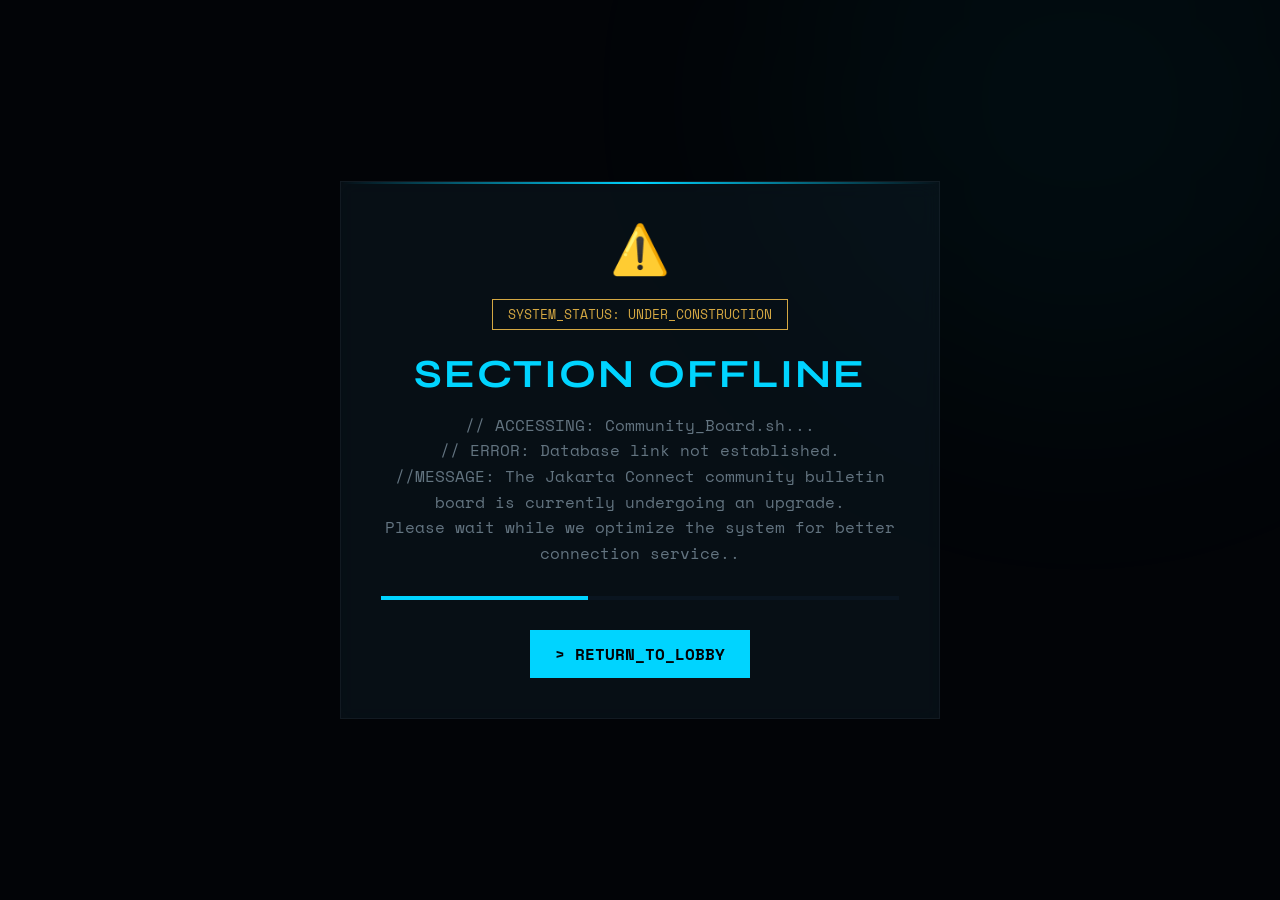
<file: pages/board.html>
<!DOCTYPE html>
<html lang="en">
<head>
    <meta charset="UTF-8">
    <meta name="viewport" content="width=device-width, initial-scale=1.0">
    <title>Community Board | Jakarta Connect</title>
    
    <link rel="preconnect" href="https://fonts.googleapis.com">
    <link rel="preconnect" href="https://fonts.gstatic.com" crossorigin>
    <link href="https://fonts.googleapis.com/css2?family=Syne:wght@700;800&family=Space+Mono:ital,wght@0,400;0,700;1,400&display=swap" rel="stylesheet">
    
    <link rel="stylesheet" href="../css/style.css">

    <style>
        body {
            display: flex;
            justify-content: center;
            align-items: center;
            min-height: 100vh;
            margin: 0;
            background: var(--bg);
            overflow: hidden;
        }

        .construction-container {
            text-align: center;
            padding: 40px;
            border: 1px solid var(--border);
            background: rgba(13, 26, 36, 0.5);
            backdrop-filter: blur(10px);
            max-width: 600px;
            position: relative;
        }

        .construction-container::before {
            content: "";
            position: absolute;
            top: 0; left: 0; width: 100%; height: 2px;
            background: linear-gradient(90deg, transparent, var(--cyan), transparent);
            animation: scanline 2s linear infinite;
        }

        .warning-icon {
            font-size: 3rem;
            color: var(--gold);
            margin-bottom: 20px;
            display: block;
        }

        h1 {
            font-family: var(--font-ui);
            font-size: 2.5rem;
            color: var(--cyan);
            margin-bottom: 15px;
            text-transform: uppercase;
            letter-spacing: 2px;
        }

        p {
            font-family: var(--font-mono);
            color: var(--text-soft);
            line-height: 1.6;
            margin-bottom: 30px;
        }

        .status-badge {
            display: inline-block;
            padding: 5px 15px;
            border: 1px solid var(--gold);
            color: var(--gold);
            font-family: var(--font-mono);
            font-size: 0.8rem;
            margin-bottom: 20px;
        }

        .loading-bar {
            width: 100%;
            height: 4px;
            background: var(--bg-2);
            margin-bottom: 30px;
            position: relative;
            overflow: hidden;
        }

        .loading-progress {
            position: absolute;
            height: 100%;
            width: 40%;
            background: var(--cyan);
            animation: progressMove 2s infinite ease-in-out;
        }

        .back-home {
            text-decoration: none;
            color: var(--bg);
            background: var(--cyan);
            padding: 12px 25px;
            font-family: var(--font-mono);
            font-weight: bold;
            transition: all 0.3s ease;
            display: inline-block;
        }

        .back-home:hover {
            background: var(--gold);
            transform: translateY(-3px);
            box-shadow: 0 5px 15px rgba(212, 168, 67, 0.3);
        }

        @keyframes progressMove {
            0% { left: -40%; }
            100% { left: 100%; }
        }

        @keyframes scanline {
            0% { top: 0; }
            100% { top: 100%; }
        }
    </style>
</head>
<body>

    <div class="orb orb-1"></div>

    <div class="construction-container">
        <span class="warning-icon">⚠️</span>
        <div class="status-badge">SYSTEM_STATUS: UNDER_CONSTRUCTION</div>
        <h1>Section Offline</h1>
        <p>
            // ACCESSING: Community_Board.sh... <br>
            // ERROR: Database link not established. <br>
            //MESSAGE: The Jakarta Connect community bulletin board is currently undergoing an upgrade. <br>
Please wait while we optimize the system for better connection service..
        </p>

        <div class="loading-bar">
            <div class="loading-progress"></div>
        </div>

        <a href="../index.html" class="back-home">> RETURN_TO_LOBBY</a>
    </div>

</body>
</html>
</file>
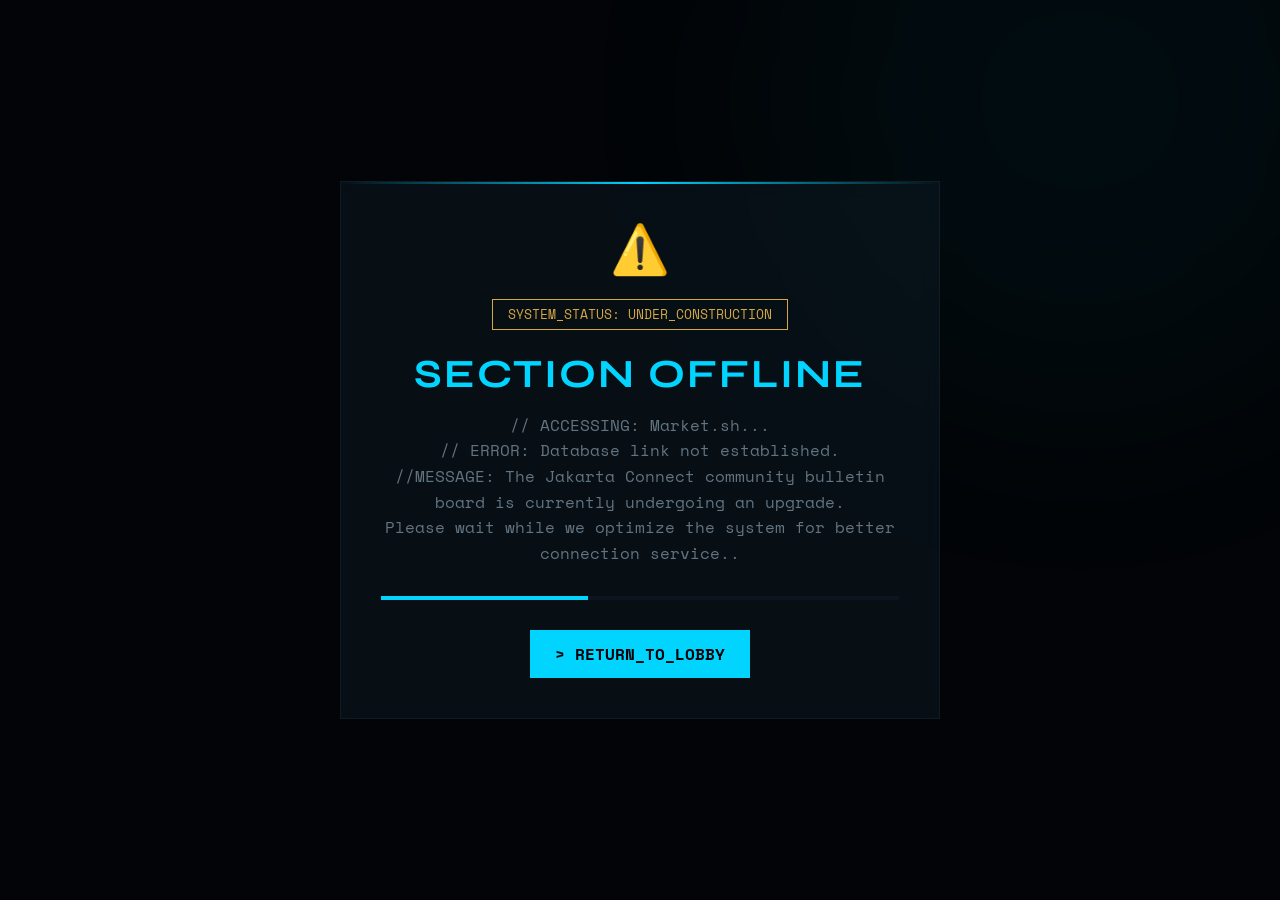
<file: pages/market.html>
<!DOCTYPE html>
<html lang="en">
<head>
    <meta charset="UTF-8">
    <meta name="viewport" content="width=device-width, initial-scale=1.0">
    <title>Community Board | Jakarta Connect</title>
    
    <link rel="preconnect" href="https://fonts.googleapis.com">
    <link rel="preconnect" href="https://fonts.gstatic.com" crossorigin>
    <link href="https://fonts.googleapis.com/css2?family=Syne:wght@700;800&family=Space+Mono:ital,wght@0,400;0,700;1,400&display=swap" rel="stylesheet">
    
    <link rel="stylesheet" href="../css/style.css">

    <style>
        body {
            display: flex;
            justify-content: center;
            align-items: center;
            min-height: 100vh;
            margin: 0;
            background: var(--bg);
            overflow: hidden;
        }

        .construction-container {
            text-align: center;
            padding: 40px;
            border: 1px solid var(--border);
            background: rgba(13, 26, 36, 0.5);
            backdrop-filter: blur(10px);
            max-width: 600px;
            position: relative;
        }

        .construction-container::before {
            content: "";
            position: absolute;
            top: 0; left: 0; width: 100%; height: 2px;
            background: linear-gradient(90deg, transparent, var(--cyan), transparent);
            animation: scanline 2s linear infinite;
        }

        .warning-icon {
            font-size: 3rem;
            color: var(--gold);
            margin-bottom: 20px;
            display: block;
        }

        h1 {
            font-family: var(--font-ui);
            font-size: 2.5rem;
            color: var(--cyan);
            margin-bottom: 15px;
            text-transform: uppercase;
            letter-spacing: 2px;
        }

        p {
            font-family: var(--font-mono);
            color: var(--text-soft);
            line-height: 1.6;
            margin-bottom: 30px;
        }

        .status-badge {
            display: inline-block;
            padding: 5px 15px;
            border: 1px solid var(--gold);
            color: var(--gold);
            font-family: var(--font-mono);
            font-size: 0.8rem;
            margin-bottom: 20px;
        }

        .loading-bar {
            width: 100%;
            height: 4px;
            background: var(--bg-2);
            margin-bottom: 30px;
            position: relative;
            overflow: hidden;
        }

        .loading-progress {
            position: absolute;
            height: 100%;
            width: 40%;
            background: var(--cyan);
            animation: progressMove 2s infinite ease-in-out;
        }

        .back-home {
            text-decoration: none;
            color: var(--bg);
            background: var(--cyan);
            padding: 12px 25px;
            font-family: var(--font-mono);
            font-weight: bold;
            transition: all 0.3s ease;
            display: inline-block;
        }

        .back-home:hover {
            background: var(--gold);
            transform: translateY(-3px);
            box-shadow: 0 5px 15px rgba(212, 168, 67, 0.3);
        }

        @keyframes progressMove {
            0% { left: -40%; }
            100% { left: 100%; }
        }

        @keyframes scanline {
            0% { top: 0; }
            100% { top: 100%; }
        }
    </style>
</head>
<body>

    <div class="orb orb-1"></div>

    <div class="construction-container">
        <span class="warning-icon">⚠️</span>
        <div class="status-badge">SYSTEM_STATUS: UNDER_CONSTRUCTION</div>
        <h1>Section Offline</h1>
        <p>
            // ACCESSING: Market.sh... <br>
            // ERROR: Database link not established. <br>
            //MESSAGE: The Jakarta Connect community bulletin board is currently undergoing an upgrade. <br>
Please wait while we optimize the system for better connection service..
        </p>

        <div class="loading-bar">
            <div class="loading-progress"></div>
        </div>

        <a href="../index.html" class="back-home">> RETURN_TO_LOBBY</a>
    </div>

</body>
</html>
</file>
<file: css/style.css>
/* ==========================================================================
   1. VARIABLES & RESET
   ========================================================================== */
:root {
    /* Colors */
    --bg: #020407; --bg-1: #060c12; --bg-2: #0a1520;
    --surface: #0d1a24; --surface-2: #112030;
    --chrome: #c8d8e8; --gold: #d4a843;
    --cyan: #00d4ff; --magenta: #ff2d6e;
    --border: rgba(200,216,232,0.06);
    --text: #cdd8e3; --text-soft: #637480;
    --danger: #ff4d4d;
    
    /* Fonts */
    --font-display: 'DM Serif Display', serif;
    --font-ui: 'Syne', sans-serif;
    --font-mono: 'Space Mono', monospace;

    /* Mobile Helpers */
    --vh: 1vh;
}

*, *::before, *::after { 
    box-sizing: border-box; 
    margin: 0; padding: 0; 
}

body {
    background: var(--bg); 
    color: var(--text);
    font-family: var(--font-ui); 
    overflow-x: hidden;
    -webkit-font-smoothing: antialiased; 
    cursor: auto !important;
}

/* Interaction Elements */
input[type="text"] { cursor: text !important; }
.emoji-btn, .send-btn, .action-icon, .reaction-badge, 
.back-btn, .card, .room-card, .mobile-menu-btn { 
    cursor: pointer !important; 
}

/* Hidden Elements */
#cursor-dot, #cursor-ring { display: none !important; }

/* ==========================================================================
   2. NAVIGATION
   ========================================================================== */
.navbar { 
    position: fixed; top: 0; width: 100%; height: 70px; 
    z-index: 1000; display: flex; align-items: center; 
    padding: 0 40px; transition: 0.4s; 
}

.navbar.scrolled { 
    background: rgba(2,4,7,0.8); backdrop-filter: blur(20px); 
    border-bottom: 1px solid var(--border); 
}

.nav-flex { 
    display: flex; justify-content: space-between; align-items: center;
    width: 100%; max-width: 1400px; margin: 0 auto; 
}

.logo { 
    font-family: var(--font-ui); font-weight: 800; letter-spacing: 0.2em; 
    text-transform: uppercase; color: var(--chrome); text-decoration: none; 
}
.logo span { color: var(--cyan); }

.nav-links { 
    display: flex; gap: 15px; list-style: none; align-items: center; 
    flex-wrap: nowrap;
}

.nav-links li { display: flex; align-items: center; white-space: nowrap; }

.nav-links a { 
    text-decoration: none; color: var(--text-soft); font-size: 0.75rem; 
    letter-spacing: 0.1em; transition: 0.3s; 
}
.nav-links a:hover { color: var(--cyan); }

/* Navigation Buttons */
#signup-btn {
    color: var(--cyan) !important; border: 1px solid var(--cyan);
    padding: 8px 18px !important; border-radius: 4px; font-weight: 600;
    background: rgba(0, 212, 255, 0.05);
    display: inline-block; min-width: fit-content; text-align: center;
}
#signup-btn:hover { background: var(--cyan); color: var(--bg) !important; }

#login-btn img {
    width: 32px; height: 32px; border-radius: 50%;
    vertical-align: middle; margin-right: 8px;
    border: 1px solid var(--cyan); transition: transform 0.2s;
}
#login-btn:hover img { transform: scale(1.1); }

.mobile-menu-btn { display: none; }

/* ==========================================================================
   3. HERO & BACKGROUND FX
   ========================================================================== */
.hero { 
    height: 50vh; display: flex; align-items: center; justify-content: center; 
    position: relative; overflow: hidden; text-align: center; 
}

.hero-grid { 
    position: absolute; inset: 0; 
    background-image: linear-gradient(rgba(0,212,255,0.05) 1px, transparent 1px), 
                      linear-gradient(90deg, rgba(0,212,255,0.05) 1px, transparent 1px); 
    background-size: 50px 50px; 
    transform: perspective(500px) rotateX(60deg) translateY(20%) scale(2); 
    mask-image: linear-gradient(to top, black, transparent); opacity: 0.3; 
}

.hero-title { 
    font-family: var(--font-display); font-size: clamp(2rem, 7vw, 3rem); 
    color: var(--chrome); line-height: 0.9; margin-bottom: 20px; 
}
.hero-title em { 
    font-style: italic; background: linear-gradient(135deg, var(--gold), #fff); 
    -webkit-background-clip: text; -webkit-text-fill-color: transparent; 
}

/* Background Slideshow */
.background-slideshow {
    position: fixed; inset: 0; z-index: -2; 
    background: #000; overflow: hidden;
}
.background-slideshow::after {
    content: ''; position: absolute; inset: 0;
    background: linear-gradient(135deg, rgba(1, 2, 4, 0.5), rgba(10, 17, 24, 0.6), rgba(1, 2, 4, 0.5));
    z-index: 1;
}
.bg-slide {
    position: absolute; inset: 0; background-size: cover; background-position: center;
    opacity: 0; transition: opacity 2s ease-in-out;
}
.bg-slide.active { opacity: 1; }

/* Visual FX Orbs */
.orb { position: fixed; border-radius: 50%; filter: blur(120px); pointer-events: none; z-index: 0; animation: orb-drift 18s ease-in-out infinite alternate; }
.orb-1 { width: 600px; height: 600px; background: rgba(0,212,255,0.04); top: -200px; right: -100px; }

/* ==========================================================================
   4. COMPONENTS (Cards & Layout)
   ========================================================================== */
.container { 
    max-width: 1200px; margin: 0 auto; padding: 40px 20px 60px; 
    position: relative; z-index: 1; 
}

.section-title { 
    font-family: var(--font-mono); font-size: 0.7rem; color: var(--cyan); 
    letter-spacing: 0.3em; text-transform: uppercase; margin-bottom: 30px; 
    display: flex; align-items: center; gap: 15px; 
}
.section-title::after { content: ''; flex: 1; height: 1px; background: var(--border); }

.room-grid { display: grid; grid-template-columns: repeat(auto-fill, minmax(300px, 1fr)); gap: 20px; margin-bottom: 60px; }

.room-card, .card { 
    background: var(--surface); border: 1px solid var(--border); 
    padding: 25px; border-radius: 4px; transition: 0.3s; position: relative; 
}
.room-card:hover, .card:hover { 
    border-color: var(--cyan); transform: translateY(-5px); 
    box-shadow: 0 10px 30px rgba(0,0,0,0.5); 
}
.room-card h4 { font-family: var(--font-display); font-size: 1.5rem; color: var(--chrome); margin-bottom: 10px; }
.room-meta { margin-top: 15px; font-family: var(--font-mono); font-size: 0.65rem; color: var(--gold); }

/* Chat Bubbles & UI */
.msg-bubble { position: relative; transition: all 0.2s; }
.msg-hover-actions {
    position: absolute; top: -20px; right: 10px;
    background: var(--surface); border: 1px solid var(--gold);
    border-radius: 4px; padding: 4px 8px; display: none; 
    gap: 10px; z-index: 10; box-shadow: 0 4px 15px rgba(0,0,0,0.5);
}
.msg-bubble:hover .msg-hover-actions { display: flex; }

.action-icon { 
    font-size: 0.7rem; color: var(--gold); font-weight: bold; 
    opacity: 0.8; transition: 0.2s; 
}
.action-icon:hover { opacity: 1; text-decoration: underline; }

/* Reactions */
.reaction-container { display: flex; gap: 5px; margin-top: 5px; flex-wrap: wrap; }
.reaction-badge {
    background: rgba(255,255,255,0.05); border: 1px solid var(--border);
    padding: 2px 6px; border-radius: 10px; font-size: 0.7rem;
}
.reaction-badge.reacted-me {
    border-color: var(--cyan); background: rgba(0, 212, 255, 0.2);
    box-shadow: 0 0 5px var(--cyan);
}

/* Quote & Preview */
.quoted-msg {
    font-size: 0.75rem; color: var(--chrome); opacity: 0.6;
    border-left: 2px solid var(--cyan); padding-left: 8px;
    margin-bottom: 5px; font-style: italic;
}
.reply-preview {
    background: rgba(0,212,255,0.1); border-left: 3px solid var(--cyan);
    padding: 10px; display: none; font-size: 0.8rem; position: relative;
}
.close-reply { position: absolute; right: 10px; top: 10px; color: var(--danger); }

/* Status Box */
.user-status-box {
    position: fixed; bottom: 20px; right: 20px; z-index: 1000;
    background: rgba(13, 26, 36, 0.9); border: 1px solid var(--cyan);
    border-left: 4px solid var(--cyan); padding: 12px 18px; border-radius: 4px;
    font-family: var(--font-mono); font-size: 0.7rem; color: var(--cyan);
    backdrop-filter: blur(10px); max-height: 200px; overflow-y: auto;
}
.online-user-item { display: block; margin: 5px 0; opacity: 0.8; font-size: 0.65rem; white-space: nowrap; }

/* User Popup */
.user-popup {
    position: absolute; bottom: 100%; left: 50%; transform: translateX(-50%);
    background: rgba(10, 17, 24, 0.95); border: 1px solid var(--gold);
    padding: 10px; border-radius: 4px; width: 180px; display: none;
    z-index: 100; margin-bottom: 10px; pointer-events: none;
}
.card:hover .user-popup { display: block; animation: fadeIn 0.2s ease-out; }

/* Avatar Helpers */
.user-tag, .msg-header { display: flex; align-items: center; gap: 4px; }
.user-tag img, .msg-header img { object-fit: cover; display: inline-block; }

/* ==========================================================================
   5. SPECIAL EFFECTS (Wavy 3D & Animations)
   ========================================================================== */
/* Jakarta Blog Wavy 3D */
nav.navbar .nav-flex ul.nav-links li a.wavy-3d-link {
    display: inline-flex !important;
    align-items: center;
    perspective: 500px !important;
    text-decoration: none !important;
    padding: 0 10px !important;
    background: none !important;
    border: none !important;
}

nav.navbar .nav-flex ul.nav-links li a.wavy-3d-link span.wavy-3d-text {
    display: inline-block !important;
    font-weight: 900 !important;
    font-size: 0.85rem !important;
    color: #ffffff !important;
    letter-spacing: 1px !important;
    text-transform: uppercase !important;
    text-shadow: 0 1px 0 #00c853, 0 2px 0 #00b248, 0 3px 0 #009a3e, 0 4px 6px rgba(0, 0, 0, 0.6) !important;
    animation: wave3D 2.5s ease-in-out infinite !important;
    transform-origin: center !important;
    transition: none !important;
}

nav.navbar .nav-flex ul.nav-links li a.wavy-3d-link:hover span.wavy-3d-text {
    animation: wave3D 0.8s ease-in-out infinite !important;
    color: var(--cyan) !important;
}

/* Animations */
@keyframes wave3D {
    0%, 100% { transform: translateY(0) rotateX(0deg); }
    25% { 
        transform: translateY(-6px) rotateX(25deg);
        text-shadow: 0 1px 0 #00e676, 0 5px 15px rgba(0, 255, 119, 0.4);
    }
    75% { 
        transform: translateY(6px) rotateX(-25deg);
        text-shadow: 0 1px 0 #007a31, 0 2px 8px rgba(0, 0, 0, 0.8);
    }
}

@keyframes fadeIn { 
    from { opacity: 0; transform: translate(-50%, 10px); } 
    to { opacity: 1; transform: translate(-50%, 0); } 
}
@keyframes pulse { 0%, 100% { opacity: 1; } 50% { opacity: 0.3; } }
@keyframes blink-me { 
    0%, 100% { opacity: 1; color: var(--gold); } 
    50% { opacity: 0.3; color: #fff; } 
}
@keyframes orb-drift { 0% { transform: translate(0,0); } 100% { transform: translate(30px,50px); } }

.me-blink { animation: blink-me 1.5s infinite; font-weight: bold; text-shadow: 0 0 8px var(--gold); }
.status-dot { width: 8px; height: 8px; background: var(--cyan); border-radius: 50%; display: inline-block; animation: pulse 2s infinite; }

/* ==========================================================================
   6. RESPONSIVE OPTIMIZATION
   ========================================================================== */
/* Desktop Adjustments (Gap/Margin) */
@media (min-width: 769px) {
    #login-btn { margin-left: 10px !important; }
}

/* Mid-Size Screens (Tablet) */
@media (max-width: 1100px) and (min-width: 769px) {
    .nav-links { gap: 10px; }
    .nav-links a { font-size: 0.7rem; }
    nav.navbar .nav-flex ul.nav-links li a.wavy-3d-link span.wavy-3d-text { font-size: 0.75rem !important; }
}

/* Mobile Screens */
@media (max-width: 768px) {
    .navbar { padding: 0 20px; }
    .nav-flex { position: relative; justify-content: space-between; }

    /* Hamburger Menu */
    .mobile-menu-btn {
        display: block !important;
        background: none; border: none;
        color: var(--cyan); font-size: 1.5rem;
        z-index: 1001;
    }

    .nav-links {
        position: fixed; top: 0; right: -100%;
        width: 75%; height: 100vh; height: calc(var(--vh, 1vh) * 100);
        background: rgba(2, 4, 7, 0.98); backdrop-filter: blur(15px);
        flex-direction: column; justify-content: center; align-items: center;
        transition: 0.4s cubic-bezier(0.4, 0, 0.2, 1);
        z-index: 1000; border-left: 1px solid var(--border);
        gap: 20px;
    }

    .nav-links.active { right: 0; }
    .nav-links li { margin: 15px 0 !important; width: 100%; text-align: center; }
    .nav-links a { font-size: 1rem; display: block; padding: 10px; }
    
    #login-btn { margin-left: 0 !important; }

    /* Mobile UI Adjustments */
    .hero-title { font-size: 2.5rem; padding: 0 20px; }
    .user-status-box { 
        bottom: 20px; right: 10px; left: 10px; 
        max-width: none; width: calc(100% - 20px); 
        max-height: 150px; 
    }
    .container { padding: 20px 15px; }
    .room-grid { grid-template-columns: 1fr; }
}
</file>
